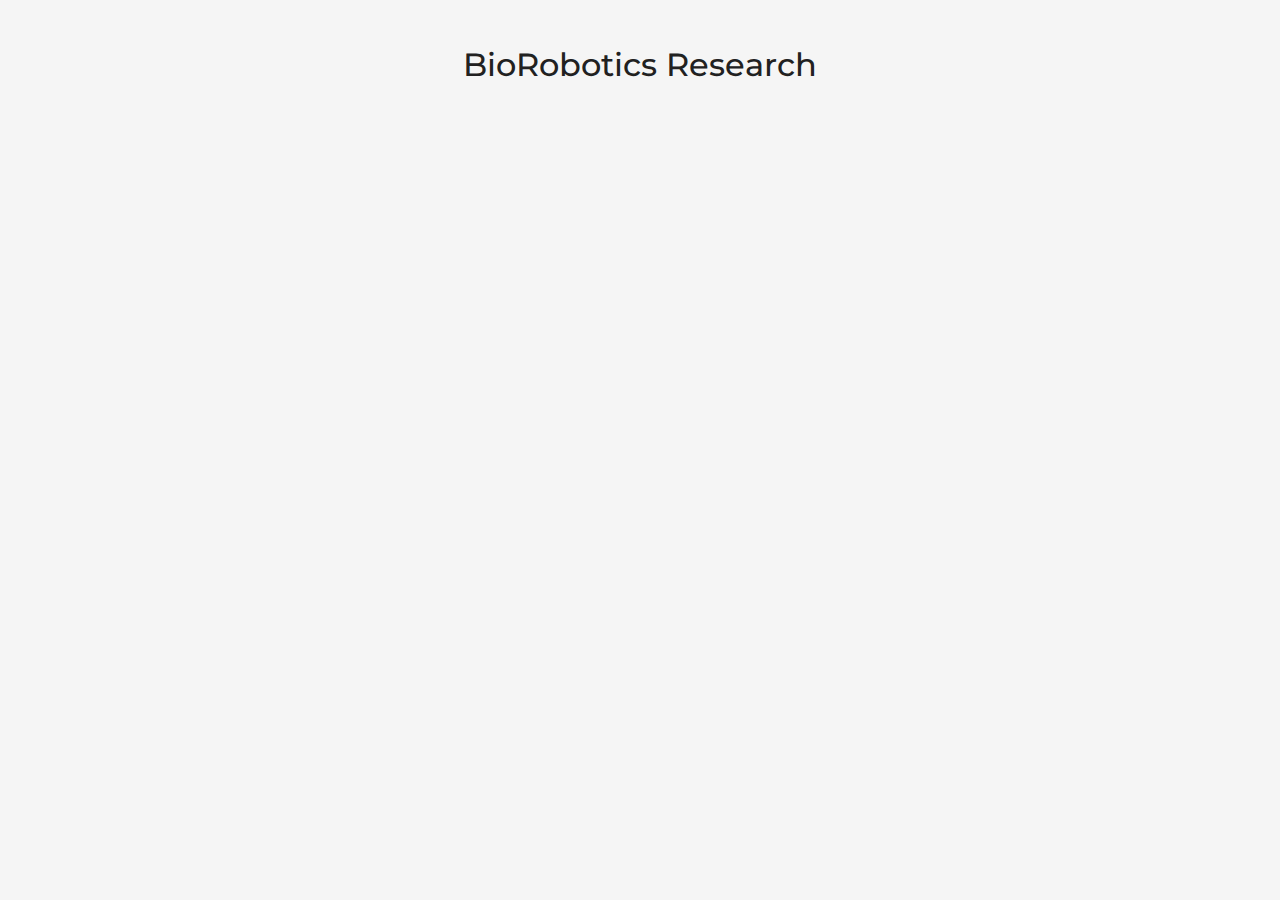
<file: Robotics-web/index.html>
<!-- index.html -->
<!DOCTYPE html>
<html lang="en">
<head>
    <meta charset="UTF-8">
    <meta name="viewport" content="width=device-width, initial-scale=1.0">
    <title>Robotics and bio-robotics</title>
    <link rel="stylesheet" href="https://fonts.googleapis.com/css2?family=Material+Symbols+Outlined:opsz,wght,FILL,GRAD@20..48,100..700,0..1,-50..200" />
    <link rel="stylesheet" href="style.css">
</head>
<body>

<h1>BioRobotics Research</h1>

<div class="definition-container">
    <div class="definition-box">
        <a href="./Robotics-page.html">
            <span class="material-symbols-outlined">description</span>
            <h2>Robotics</h2>
        </a>
        <p>Lightweight web framework for Python.</p>
    </div>
    <div class="definition-box">
        <a href="./Methods-page.html">
            <span class="material-symbols-outlined">dock</span>
            <h2>Methods</h2>
        </a>
        <p>Platform for containerizing applications.</p>
    </div>
</div>
</body>
</html>
</file>
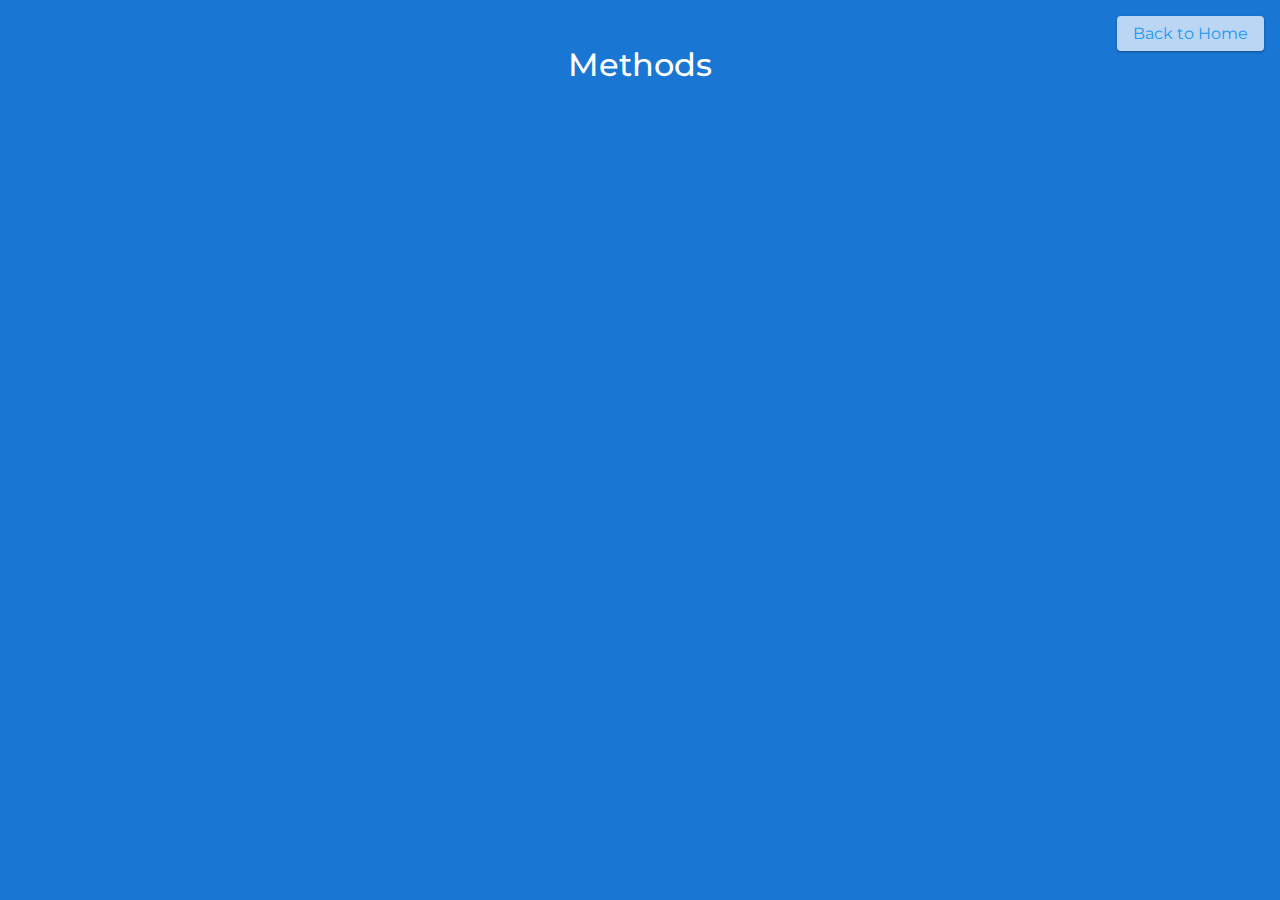
<file: Robotics-web/Methods-page.html>
<!-- docker-page.html -->
<!DOCTYPE html>
<html>
<head>
    <title>Methods</title>
    <link rel="stylesheet" href="style.css">
</head>
<body class="Methods">
<div class="home-container">
    <div class="home-button">
        <a href="./index.html">
            <span class="material-symbols-outlined">Back to Home</span>
        </a>
    </div>
</div>
<h1>Methods</h1>
<div class="definition-container">
    <div class="definition-box">
        <h2>Methods Definition</h2>
        <p>Here will gona define the methos to be applied.</p>
    </div>
</div>

</body>
</html>
</file>
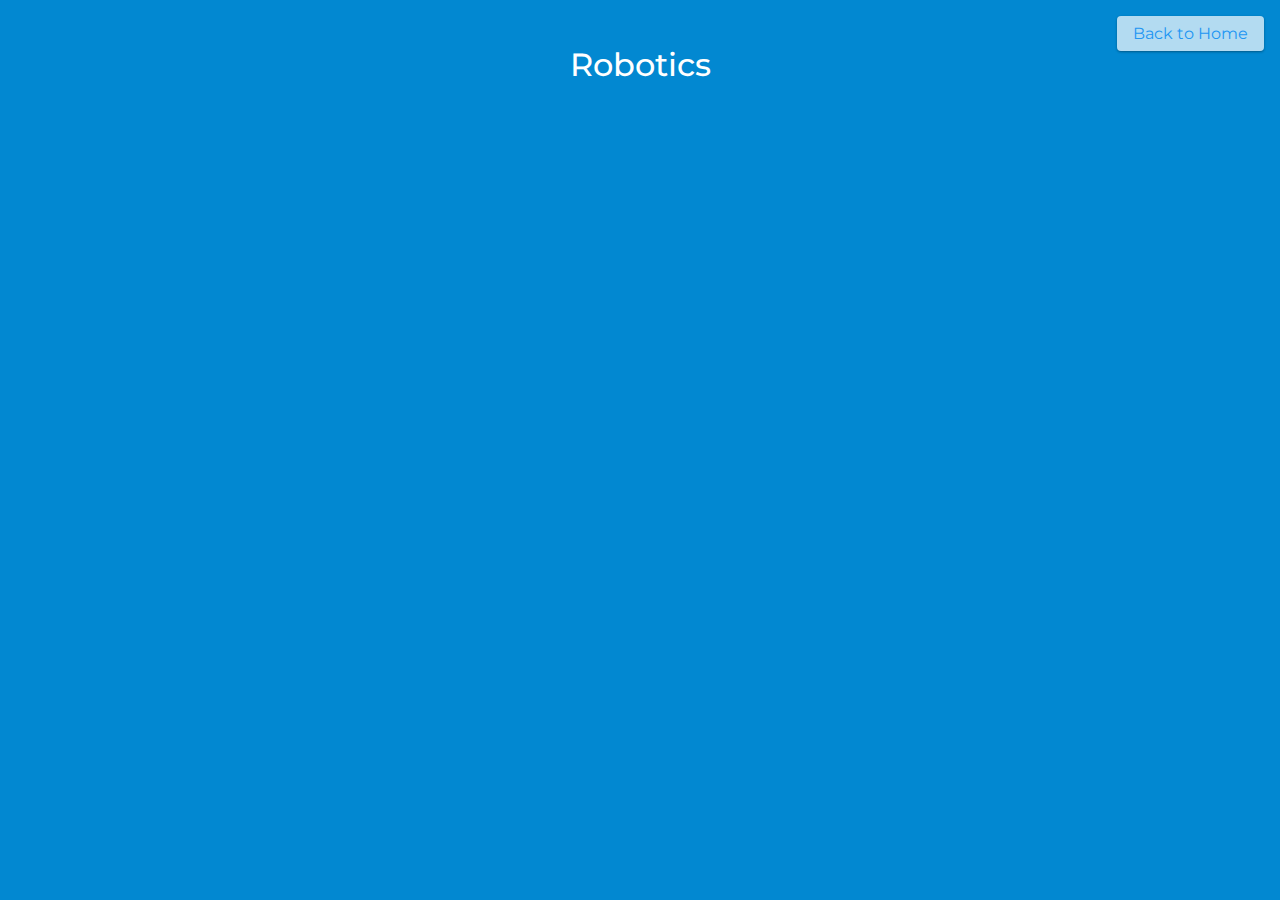
<file: Robotics-web/Robotics-page.html>
<!-- Robotics-page.html -->
<!DOCTYPE html>
<html>
<head>
    <title>Robotics</title>
    <link rel="stylesheet" href="style.css">
</head>
<body class="Robotics">
<div class="home-container">
    <div class="home-button">
        <a href="./index.html">
            <span class="material-symbols-outlined">Back to Home</span>
        </a>
    </div>
</div>
<h1>Robotics</h1>

<div class="definition-container">
    <div class="definition-box">
        <h2>Robotics Definition</h2>
        <p>Robotics is an interdisciplinary field that integrates mechanical engineering, electrical engineering, computer science, and other disciplines to design, construct, operate, and apply robots.</p>
        <p>Robots themselves are machines that can be programmed to execute tasks, often with a degree of autonomy.</p>
    </div>
</div>

</body>
</html>
</file>
<file: Robotics-web/style.css>
/* style.css */
@import url('https://fonts.googleapis.com/css2?family=Montserrat:wght@400;700&display=swap');
body {
    font-family: 'Montserrat', sans-serif; /* Roboto is a standard Material Design font */
    margin: 0;
    display: flex;
    flex-direction: column;
    min-height: 100vh;
    background-color: #f5f5f5; /* Light background typical of Material Design */
}


/* Applying Material Design principles to the title */
h1 {
    text-align: center;
    padding: 24px 0;  /* Consistent padding */
    color: #212121; /* Darker text for contrast */
    font-weight: 500;  /* Slightly bolder weight, common in Material Design */
}


a {
    text-decoration: none; /* No underlines */
    color: #2196F3;     /* Use a primary color for links */
    display: flex;
    align-items: center;
}



.definition-container {
    display: flex;
    flex-wrap: wrap;
    justify-content: center;
    padding: 16px;
}


/* Styling definition boxes with Material Design principles */
.definition-box {
    background-color: white;  /* White background for cards */
    border-radius: 4px;       /* Subtler rounded corners */
    box-shadow: 0px 2px 4px rgba(0, 0, 0, 0.12), 0px 4px 5px rgba(0, 0, 0, 0.14), 0px 1px 10px rgba(0, 0, 0, 0.12); /* Material Design shadow  */
    padding: 24px;
    margin: 16px;
    flex: 1 0 300px; /* Responsiveness */
    box-sizing: border-box; /* Include padding in width calculation */
    color: #424242;
    animation: fadeInUp 1.2s cubic-bezier(0.390, 0.575, 0.565, 1.000) forwards; /* Smoother animation curve */
    opacity: 0; /* Initially hidden for animation */
    transform: translateY(20px); /* Initial offset for animation */
    transition: transform 0.3s ease, box-shadow 0.3s ease; /* Add transitions here */
}

@keyframes fadeInUp {
    to {
        opacity: 1;
        transform: translateY(0);
    }
}


/* Adding hover effect */
.definition-box:hover {
    transform: scale(1.03); /* Subtle scale up */
    box-shadow: 0px 50px 140px rgba(0, 0, 0, 0.15); /* Slightly darker shadow */
}

.definition-box h2 {
    color: #212121;
    font-weight: 500;
}


.material-symbols-outlined {
    font-variation-settings:
            'FILL' 0,
            'wght' 400,
            'GRAD' 0,
            'opsz' 48
}



/* Home Button Container */
.home-container {
    position: absolute; /* Allows positioning */
    top: 16px;
    right: 16px;
}

.home-button {
    background-color: rgba(255, 255, 255, 0.7); /* More opaque white for the button */
    border-radius: 4px; /* Rounded corners */
    padding: 8px 16px;
    transition: transform 0.2s ease;  /* Faster transition */
    box-shadow: 0px 1px 3px rgba(0, 0, 0, 0.12), 0 1px 2px rgba(0, 0, 0, 0.24); /* Subtle lift */
}


.home-button:hover {
    transform: scale(1.03); /* Subtler hover effect */
    box-shadow: 0px 3px 6px rgba(0, 0, 0, 0.16), 0 3px 6px rgba(0, 0, 0, 0.23); /* More pronounced shadow on hover */
}

body.Methods {
    background-color: #1976D2; /* Methods blue */
    color: white;
}

body.Methods h1 {
    color: white;
}
body.Methods .definition-box h2{
    color: #424242; /* Maintain white titles on Methods page */
}

body.Robotics {
    background-color: #0288D1; /* Robotics blue */
    color: white;
}

body.Robotics h1 {
    color: white;
}
body.Robotics .definition-box h2 {
    color: #424242;
}
</file>
